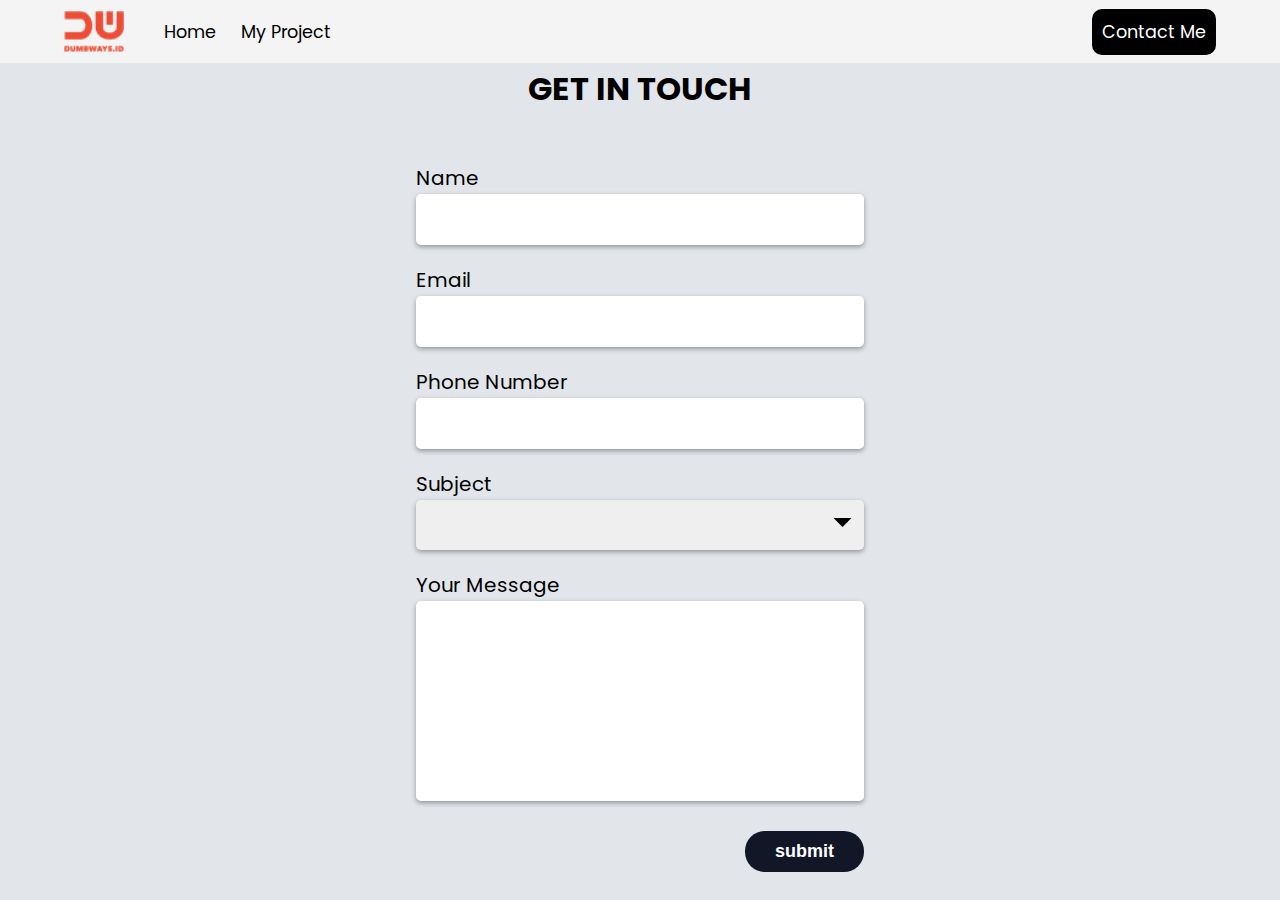
<file: contact.html>
<html>

<head>
    <title>Contact</title>
    <link rel="stylesheet" href="assets/css/style.css">
</head>

<body>
    <!-- NAVBAR START -->
    <nav>
        <div class="left">
            <a href="https://dumbways.id/" target="_blank">
                <img src="assets/img/dumbways_logo.png" alt="Logo">
            </a>
            <ul>
                <li><a href="index.html">Home</a></li>
                <li><a href="blog.html">My Project</a></li>
            </ul>
        </div>
        <div class="right">
            <a href="contact.html">Contact Me</a>
        </div>
    </nav>
    <!-- NAVBAR END -->

    <!-- FORM CONTACT START -->
    <div class="container-form">
        <h1>GET IN TOUCH</h1>
        <form class="form">
            <div id="nameInput">
                <label for="name" id="nameLabel">Name</label>
                <input id="name" type="text">
            </div>
            <div id="emailInput">
                <label for="email" id="emailLabel">Email</label>
                <input id="email" type="email">
            </div>
            <div id="phoneInput">
                <label for="phone" id="phoneLabel">Phone Number</label>
                <input id="phone" type="tel">
            </div>
            <div id="subjectInput">
                <label for="subject" id="subjectLabel">Subject</label>
                <select id="subject">
                    <option selected hidden></option>
                    <option value="Let's Talk">Let's Talk</option>
                    <option value="Let's Collaboration">Let's Collaboration</option>
                    <option value="I'am Hiring">I'am Hiring</option>
                </select>
            </div>
            <div id="messageInput">
                <label for="message" id="messageLabel">Your Message</label>
                <textarea id="message"></textarea>
            </div>
            <div class="button">
                <button type="submit">submit</button>
            </div>
        </form>
    </div>
    <!-- FORM CONTACT END -->
    <script src="contact.js"></script>
</body>

</html>
</file>
<file: assets/css/style.css>
@import url('https://fonts.googleapis.com/css2?family=Poppins:wght@600&display=swap');

* {
    margin: 0;
    padding: 0;
}

body {
    font-family: 'Poppins', sans-serif;
    background-color: #e2e6ea;
}

/* NAV START */
nav {
    display: flex;
    height: 7vh;
    background-color: #f4f4f4;
    font-size: 1.1em;
}

nav div {
    width: 50%;
    display: flex;
    align-items: center;
}

nav .left {
    justify-content: flex-start;
    margin-left: 5%;
    align-items: center;
}

nav .left a {
    text-decoration: none;
    color: black;
}

/* nav .left ul a, nav .left img{
    
} */

nav .left ul {
    margin-left: 30px;
}

nav .left li {
    display: inline;
    padding: 10px;
}

nav .left img {
    width: 60px;
}

nav .right {
    justify-content: flex-end;
    margin-right: 5%;
}

nav .right a {
    text-decoration: none;
    color: white;
    background-color: black;
    padding: 10px 10px;
    border-radius: 10px;
}

/* NAV END */



/* CONTACT FROM START */
.container-form {
    display: flex;
    height: 90vh;
    justify-content: center;
    align-items: center;
    flex-direction: column;
}

.container-form form input,
select,
textarea {
    width: 100%;
    border-radius: 5px;
    padding: 15px 30px;
    font-size: 18px;
    margin-top: 1px;
    margin-bottom: 20px;
    border: none;
    box-shadow: 0px 2px 5px rgba(0, 0, 0, 0.355);
}


.container-form form select option {
    width: 100%;
    border-radius: 10px;
    font-size: 20px;
}

.container-form form textarea {
    height: 200px;
    resize: none;
}

.container-form form select {
    -webkit-appearance: none;
    -moz-appearance: none;
    background-image: url("data:image/svg+xml;utf8,<svg fill='black' height='24' viewBox='0 0 24 24' width='24' xmlns='http://www.w3.org/2000/svg'><path d='M7 10l5 5 5-5z'/><path d='M0 0h24v24H0z' fill='none'/></svg>");
    background-repeat: no-repeat;
    background-position-x: 100%;
    background-size: 43px 43px;
}

.container-form form label {
    font-size: 20px;
    font-weight: normal;
}

.container-form h1 {
    text-align: center;
    margin-bottom: 50px;
}

.container-form form button {
    border: none;
    font-size: 18px;
    font-weight: 700;
    background-color: #111727;
    color: white;
    padding: 10px 30px;
    border-radius: 20px;
    cursor: pointer;
}

.container-form form .button {
    text-align: right;
    margin-top: 10px;
}

.container-form .input-file input {
    background-color: white;
}

.container-form .input-file input[type=file]::-webkit-file-upload-button {
    border: none;
    border-radius: 10px;
    background-color: #E4E4E4;
    cursor: pointer;
    padding: 5px 20px;
}

/* CONTACT FROM END */



/* CARD CLASS IN INDEX START */
.out-card {
    border: 1px solid white;
    background-color: white;
    box-shadow: 0px 50px 50px rgba(0, 0, 0, 0.304);
    border-radius: 10px;
    margin: 60px;
    display: flex;
    flex-direction: row;
}


@media (max-width: 600px) {
    .out-card {
        flex-direction: column;
    }
}

.content-card-left {
    justify-content: flex-left;
    align-items: flex-end;
    flex: 60%;
    margin-top: 100px;
    margin-left: 70px;
    margin-bottom: 50px;

}

.content-card-left .text {
    font-family: Verdana, Geneva, Tahoma, sans-serif;
    font-size: 20px;
    text-align: justify;
    word-spacing: 3px;
    line-height: 130%;

}

.content-card-right {
    justify-content: flex-right;
    align-items: flex-start;
    flex: 40%;
    padding: 50px;

}

.content-card-right img {
    border-radius: 10px 10px 0px 0px;

}


.card-profile {
    background-color: #f8f5f5;
    border-radius: 10px;
    box-shadow: 10px 10px 50px rgba(0, 0, 0, 0.304);
    margin-top: 50px;
    margin-right: 40px;
    margin-bottom: 50px;
    text-align: center;
    position: sticky;
    top: 0;
}

.content {
    padding: 5% 10%;
    background-color: #ffffff;
    font-family: Verdana, Geneva, Tahoma, sans-serif;
    text-align: justify;
}

.card-profile p {
    margin-top: 5px;
    margin-bottom: 5px;
    font-size: 1.3em;
    font-weight: bold;
}

.card-profile h1 small {
    font-size: 15px;
    font-weight: 100;
}

.contact-button {
    margin-top: 20px;
    border: none;
    background-color: #111727;
    color: white;
    padding: 5px 30px;
    border-radius: 30px;
    font-size: 25px;
    display: inline;
}

.cv {
    margin-top: 10px;
    font-size: 25px;
    display: inline;

}

.cv p {
    margin-left: 20px;
    cursor: pointer;
}

.cv button,
p {
    display: inline;
}

.cv button a {
    text-decoration: none;
    color: white;
}

/* CARD CLASS IN INDEX END */




/* ICON CLASS START */
.icon-logo {
    margin-top: 50px;
    font-size: 55px;
}

.icon-logo a i {
    padding: 10px;
    border-radius: 20px;
}

.icon-logo a {
    text-decoration: none;
    color: black;
}

/* ICON CLASS END */





/* INPUT GROUP START */
.input-group {
    display: flex;
    width: 100%;
}

.input-group .start {
    margin-right: 10px;
    flex: 50%;
}

.input-group .end {
    margin-left: 10px;
    flex: 50%;
}

/* INPUT GROUP END */



/* TECHNOLOGIES CLASS START */
.technologies-checkbox {
    margin-bottom: 30px;
}

.technologies-checkbox .checkbox-input {
    display: flex;
}
.technologies-checkbox .checkbox-input .checkbox-left{
    margin-right: 50px;
    justify-content: center;
}

.technologies-checkbox .checkbox-input .checkbox-left input[type=checkbox]{
    border: none;
    margin-right: 10px;
}
.technologies-checkbox .checkbox-input .checkbox-right input[type=checkbox]{
    border: none;
    margin-right: 10px;
}

.technologies-checkbox .checkbox-input .checkbox-right{
    flex: 50%;
    margin-left: 30px;

}

.technologies-checkbox .checkbox-input input {
    margin: 10px 0 0 0;
    width: 20px;
    height: 20px;
    border-radius: 500px;
    border: none;
    background: none;
    cursor: pointer;
}

.technologies-checkbox .checkbox-input p {
    font-size: 1.2rem;
    color: #686364;
    margin-left: 3px;
}




/* TECHNOLOGIES CLASS END */


/* MY PROJECTS CLASS START */
.myproject-content {
    width: 100%;
    text-align: center;
    background-color: #f8f8f8;
}

.myproject-content .projects-list {
    display: flex;
    flex-wrap: wrap;
    margin: 30px 25px;
    justify-content: center;
}

.projects-list .project-card {
    background-color: white;
    margin: 20px;
    border-radius: 20px;
    box-shadow: 0px 2px 5px rgba(0, 0, 0, 0.355);
}

.project-card .card {
    padding: 20px;
    width: 400px;
}

.projects-list .project-card img {
    width: 100%;
    border: none;
    border-radius: 20px;
}

.projects-list .project-card .card-title {
    margin-top: 10px;
}
.projects-list .project-card .card-title h3 a{
    text-decoration: none;
    color: black;
}

.projects-list .project-card .card-duration {
    color: #979292;
    font-size: 19px;
}

.projects-list .project-card .card-description {
    margin-top: 40px;
    margin-bottom: 30px;
}

.projects-list .project-card .card-description p {
    font-size: 18px;
    line-height: 25px;
    font-family: 'Segoe UI', Tahoma, Geneva, Verdana, sans-serif;
    font-weight: 500;
    letter-spacing: normal;
}

.projects-list .project-card .logos {
    margin-top: 30px;
    margin-bottom: 30px;
}

.projects-list .project-card .logos .img-icon{
    display: inline;
}
.projects-list .project-card .logos .img-icon img{
    width: 30px;
    padding: 10px;
}

.project-card .card-title,
.card-duration,
.card-description,
.logos {
    text-align: left;
}

.project-card .card .actions{
    display: flex;
}


.project-card .card .actions .edit-button  {
    padding: 5px 10px;
    text-align: center;
    border: none;
    color: white;
    width: 50%;
    margin-right: 5px;
    border-radius: 10px;
    font-size: 20px;
    background-color: #111727;
    cursor: pointer;
}

.project-card .card .actions .delete-button  {
    padding: 5px 10px;
    width: 50%;
    margin-left: 5px;
    border-radius: 10px;
    align-items: left;
    text-align: center;
    border: none;
    color: white;
    cursor: pointer;
    font-size: 20px;
    background-color: #111727;
    border: none;

}
/* MY PROJECTS CLASS END */


/** CONTENT STYLE START **/
.content-title{
    align-items: center;
    justify-content: center;
    display:flex;
    height: 20vh;
}
.container-content {
    display: flex;
    justify-content: center;
    flex-direction: column;
    margin: 0 50px;
}



/* CONTENT CARD TOP START */
.container-content .content-card-top {
    display: flex;
    justify-content: center;
    margin-bottom: 40px;
}


.container-content .content-card-top .project-image{
    flex: 60%;
    padding-right: 50px;    
}
.container-content .content-card-top .project-image img{
    width: 100%;
    height: 95%;
}
.container-content .content-card-top .project-about{
    flex: 40%;
}

.content-card-top .project-about .project-duration h2{
    margin-bottom: 20px;
}

.content-card-top .project-about .project-duration i{
    margin-bottom: 40px;
}

.content-card-top .project-about .project-duration small{
    color: rgba(6, 0, 0, 0.623);
    margin-left: 10px;
    font-size: 20px;
}
/* CONTENT CARD TOP END */


/* CONTENT CARD BUTTOM START */
.content-card-buttom .content-description{
    text-align: justify;

}
.content-card-buttom .content-description p{
    line-height: 30px;
    word-spacing: 5px;
}

.project-technologies .technology-icons{
    display: flex;
    margin-top: 25px;
}
.project-technologies .technology-icons .left-icons img{
    width: 30px;
    margin-right: 15px;
    padding-bottom: 15px;
}
.project-technologies .technology-icons .left-text p{
    color: rgba(6, 0, 0, 0.623);
    font-size: 20px;
    line-height: 39px;
}
.project-technologies .technology-icons .right-icons img{
    margin-left: 50px;
    width: 30px;
    margin-right: 15px;
    padding-bottom: 15px;
}
.project-technologies .technology-icons .right-text p{
    color: rgba(6, 0, 0, 0.623);
    font-size: 20px;
    line-height: 39px;
}
/* .project-technologies .technology-icons .right-icons{
    flex: 50%;
}
.content-card-buttom .technology-icons .left-icons{
    flex: 50%;
} */

/** CONTENT STYLE END **/

/*
.contact-button {
    margin-top: 20px;
    border: none;
    background-color: #111727;
    color: white;
    padding: 5px 28px;
    font-size: 18px;
    font-family: Verdana, Geneva, Tahoma, sans-serif;
    border-radius: 30px;
}

.card-content {
    text-align: center;
    justify-content: flex-end;
}

.card-profile {
    background-color: #f8f5f5;
    border-radius: 10px;
    box-shadow: 10px 10px 50px rgba(0, 0, 0, 0.304);
}

.card-profile p{
    margin-top: 5px; 
    margin-bottom: 5px; 
    font-size: 1.3em; 
    font-weight: bold;
}

.out-card .content-card-left{
    justify-content:flex-end;
    align-items: flex-end;
}
.out-card .content-card-right{
    justify-content: flex-start;
    align-items: flex-start;
}

.icon-logo{
    margin-top: 50px;
} */
</file>
